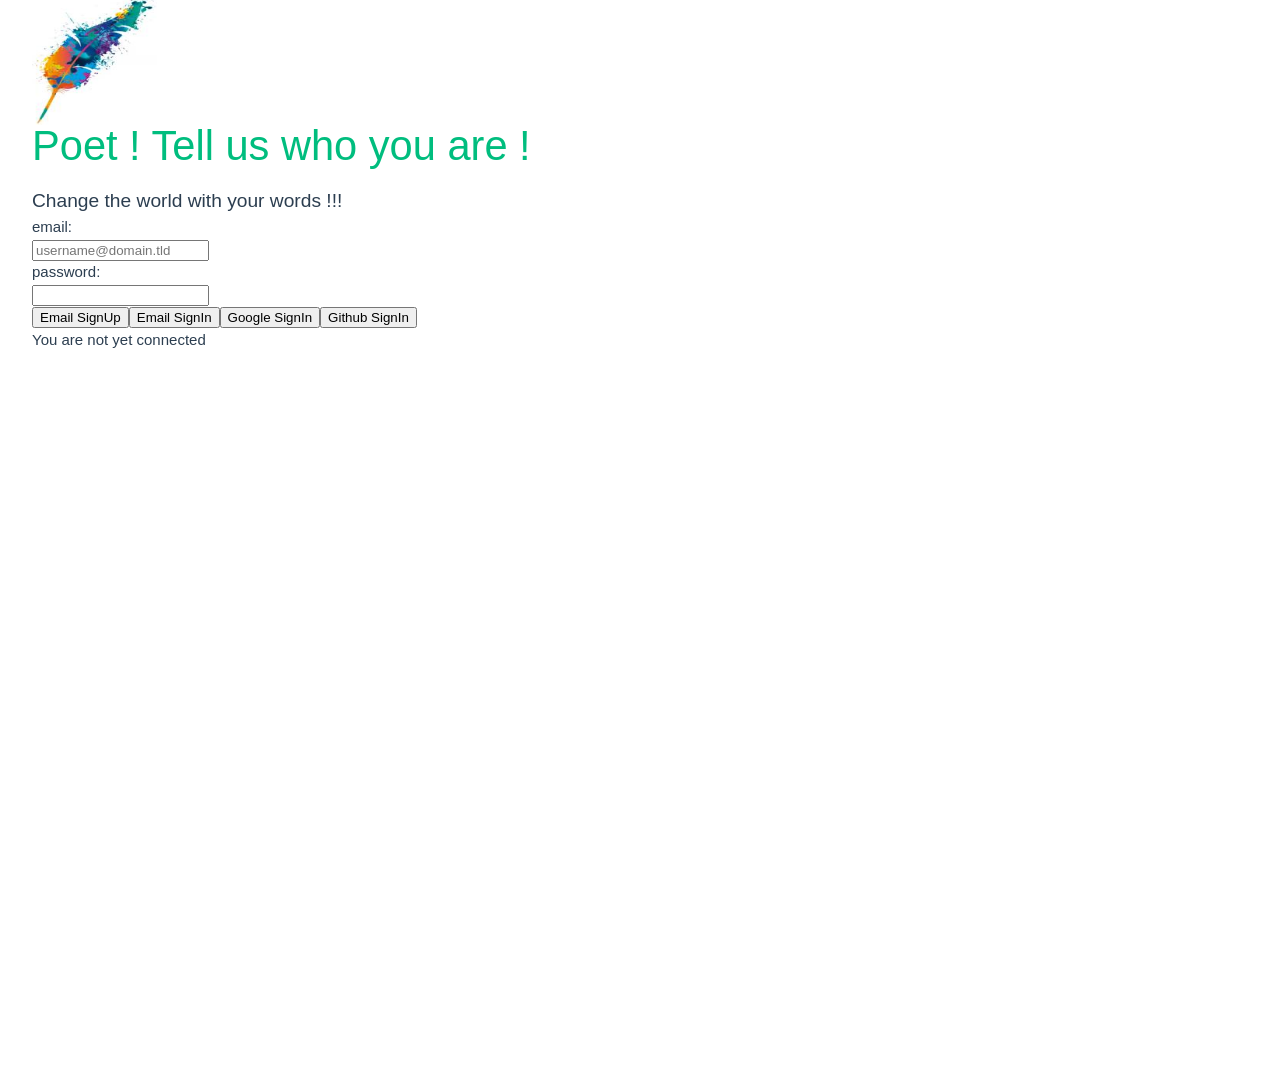
<file: index.html>
<!DOCTYPE html>
<html lang="en">
  <head>
    <meta charset="UTF-8">
    <link rel="icon" href="/favicon.ico">
    <meta name="viewport" content="width=device-width, initial-scale=1.0">
    <title>Vite App</title>
    <script type="module" crossorigin src="/assets/index-0ae95419.js"></script>
    <link rel="stylesheet" href="/assets/index-c214f9d9.css">
  </head>
  <body>
    <div id="app"></div>
    
  </body>
</html>
</file>
<file: assets/index-c214f9d9.css>
h1[data-v-d90ef317]{font-weight:500;font-size:2.6rem;top:-10px}h3[data-v-d90ef317]{font-size:1.2rem}.greetings h1[data-v-d90ef317],.greetings h3[data-v-d90ef317]{text-align:center}@media (min-width: 1024px){.greetings h1[data-v-d90ef317],.greetings h3[data-v-d90ef317]{text-align:left}}:root{--vt-c-white: #ffffff;--vt-c-white-soft: #f8f8f8;--vt-c-white-mute: #f2f2f2;--vt-c-black: #181818;--vt-c-black-soft: #222222;--vt-c-black-mute: #282828;--vt-c-indigo: #2c3e50;--vt-c-divider-light-1: rgba(60, 60, 60, .29);--vt-c-divider-light-2: rgba(60, 60, 60, .12);--vt-c-divider-dark-1: rgba(84, 84, 84, .65);--vt-c-divider-dark-2: rgba(84, 84, 84, .48);--vt-c-text-light-1: var(--vt-c-indigo);--vt-c-text-light-2: rgba(60, 60, 60, .66);--vt-c-text-dark-1: var(--vt-c-white);--vt-c-text-dark-2: rgba(235, 235, 235, .64)}:root{--color-background: var(--vt-c-white);--color-background-soft: var(--vt-c-white-soft);--color-background-mute: var(--vt-c-white-mute);--color-border: var(--vt-c-divider-light-2);--color-border-hover: var(--vt-c-divider-light-1);--color-heading: var(--vt-c-text-light-1);--color-text: var(--vt-c-text-light-1);--section-gap: 160px}@media (prefers-color-scheme: dark){:root{--color-background: var(--vt-c-black);--color-background-soft: var(--vt-c-black-soft);--color-background-mute: var(--vt-c-black-mute);--color-border: var(--vt-c-divider-dark-2);--color-border-hover: var(--vt-c-divider-dark-1);--color-heading: var(--vt-c-text-dark-1);--color-text: var(--vt-c-text-dark-2)}}*,*:before,*:after{box-sizing:border-box;margin:0;position:relative;font-weight:400}body{min-height:100vh;color:var(--color-text);background:var(--color-background);transition:color .5s,background-color .5s;line-height:1.6;font-family:Inter,-apple-system,BlinkMacSystemFont,Segoe UI,Roboto,Oxygen,Ubuntu,Cantarell,Fira Sans,Droid Sans,Helvetica Neue,sans-serif;font-size:15px;text-rendering:optimizeLegibility;-webkit-font-smoothing:antialiased;-moz-osx-font-smoothing:grayscale}header .hidden{visibility:hidden;overflow:hidden;display:flex;display:inline-block;place-items:flex-start;flex-wrap:wrap}#app{max-width:1280px;margin:0 auto;padding:2rem;font-weight:400}header{line-height:1.5}.logo{display:block;margin:0 auto 2rem}a,.green{text-decoration:none;color:#00bd7e;transition:.4s}@media (hover: hover){a:hover{background-color:#00bd7e33}}@media (min-width: 1024px){body{display:flex;place-items:center}#app{display:grid;grid-template-columns:1fr 1fr;padding:0 2rem}header{display:inline-block;place-items:center;padding-right:calc(var(--section-gap) / 2)}header .wrapper{display:flex;display:inline-block;place-items:flex-start;flex-wrap:wrap}.logo{margin:0 2rem 0 0}}
</file>
